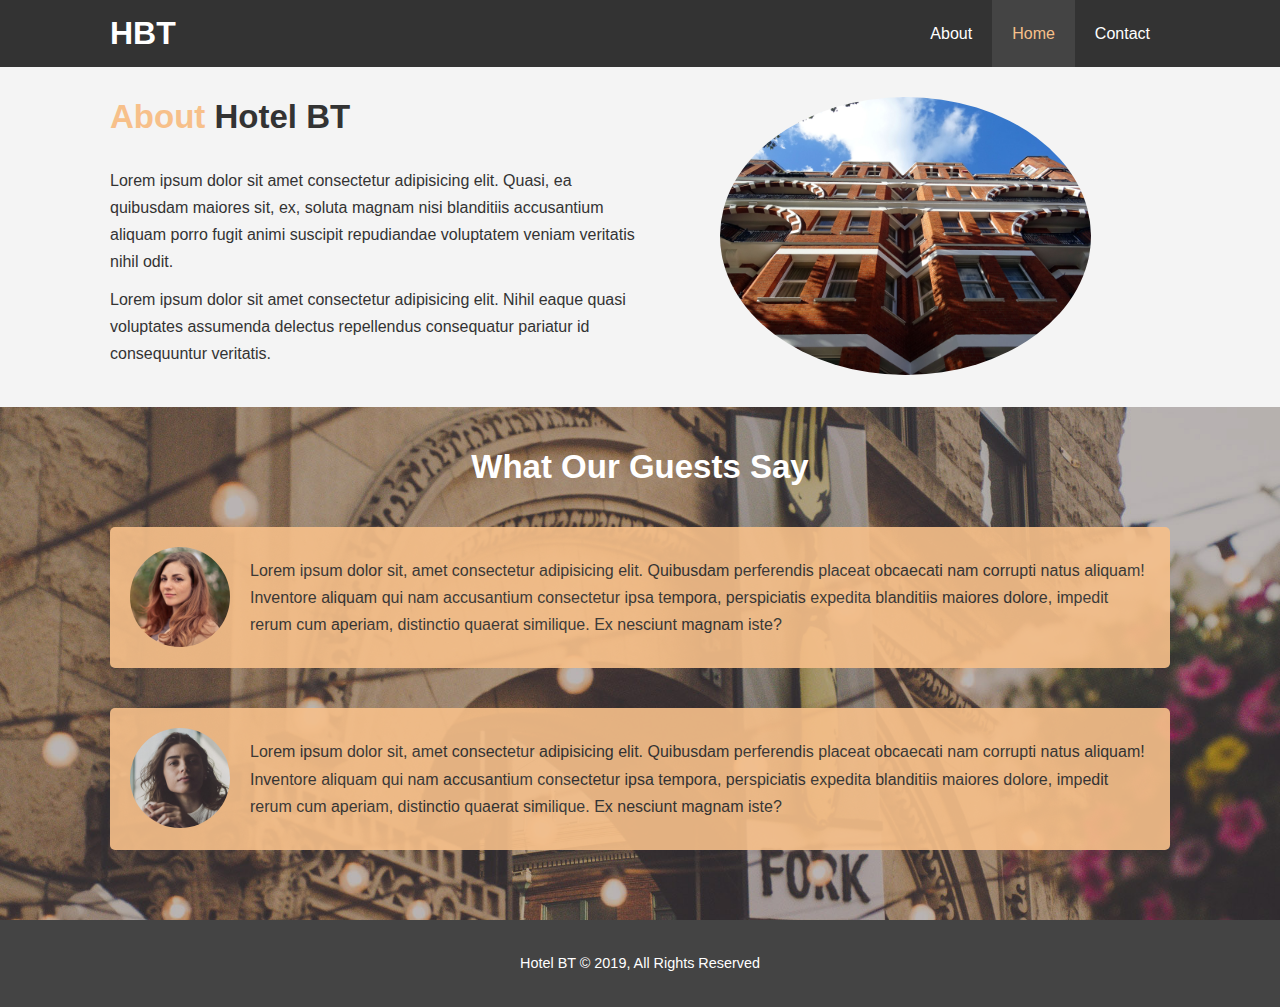
<file: about.html>
<!DOCTYPE html>
<html lang="en">
  <head>
    <meta charset="UTF-8" />
    <meta http-equiv="X-UA-Compatible" content="IE=edge" />
    <meta name="viewport" content="width=device-width, initial-scale=1.0" />
    <meta
      name="description"
      content="Welcome to the most extraordinary hotel in Pennsylvania, Philadelphia"
    />
    <meta name="keywords" content="hotel, Pennsylvania hotel" />
    <link rel="stylesheet" href="/css/style.css" />
    <link
      rel="stylesheet"
      media="screen and (max-width: 768px)"
      href="/css/mobile.css"
    />
    <title>Hotel BT | About</title>
  </head>
  <body>
    <header>
      <nav id="navbar">
        <div class="container">
          <h1 class="logo"><a href="index.html">HBT</a></h1>
          <ul>
            <li><a href="about.html">About</a></li>
            <li><a class="current" href="index.html">Home</a></li>
            <li><a href="contact.html">Contact</a></li>
          </ul>
        </div>
      </nav>
    </header>

    <section id="about-info" class="bg-light py-3">
      <div class="container">
        <div class="info-left">
          <h1 class="l-heading">
            <span class="text-primary">About</span> Hotel BT
          </h1>
          <p>
            Lorem ipsum dolor sit amet consectetur adipisicing elit. Quasi, ea
            quibusdam maiores sit, ex, soluta magnam nisi blanditiis accusantium
            aliquam porro fugit animi suscipit repudiandae voluptatem veniam
            veritatis nihil odit.
          </p>
          <p>
            Lorem ipsum dolor sit amet consectetur adipisicing elit. Nihil eaque
            quasi voluptates assumenda delectus repellendus consequatur pariatur
            id consequuntur veritatis.
          </p>
        </div>
        <div class="info-right">
          <img src="/image_resources/photo-2.jpg" alt="hotel" />
        </div>
      </div>
    </section>

    <div class="clr"></div>

    <section id="testimonials" class="py-3">
      <div class="container">
        <h2 class="l-heading">What Our Guests Say</h2>
        <div class="testimonial bg-primary">
          <img src="/image_resources/person-1.jpg" alt="Samantha" />
          <p>
            Lorem ipsum dolor sit, amet consectetur adipisicing elit. Quibusdam
            perferendis placeat obcaecati nam corrupti natus aliquam! Inventore
            aliquam qui nam accusantium consectetur ipsa tempora, perspiciatis
            expedita blanditiis maiores dolore, impedit rerum cum aperiam,
            distinctio quaerat similique. Ex nesciunt magnam iste?
          </p> 
        </div>
          <div class="testimonial bg-primary">
          <img src="/image_resources/person-2.jpg" alt="Jennifer" />
          <p>
            Lorem ipsum dolor sit, amet consectetur adipisicing elit. Quibusdam
            perferendis placeat obcaecati nam corrupti natus aliquam! Inventore
            aliquam qui nam accusantium consectetur ipsa tempora, perspiciatis
            expedita blanditiis maiores dolore, impedit rerum cum aperiam,
            distinctio quaerat similique. Ex nesciunt magnam iste?
          </p>
        </div>
      
    </section>

    <footer id="main-footer">
      <p>Hotel BT &copy; 2019, All Rights Reserved</p>
    </footer>
  </body>
</html>
</file>
<file: css/mobile.css>
#navbar .logo {
  float: none;
  text-align: center;
}

#navbar ul,
#navbar ul li {
  float: none;
}

#navbar ul li a {
  padding: 5px;
  border-bottom: #444 dotted 1px;
}

/* Home Info */

#home-info .info-img {
  display: none;
  height: 550px;
}

#home-info .info-content {
  float: none;
  width: 100%;
  height: 550px;
}

#home-info {
  padding-top: 1px;
}

/* Boxes */

.box {
  float: none;
  width: 100%;
}

/* About */

#about-info .info-right,
#about-info .info-left {
  float: none;
  width: 100%;
}

#about-info .info-right {
  margin-top: 30px;
}

.l-heading {
  text-align: center;
}

/* Contact */

#contact-info .box {
  border-bottom: #444 dotted 1px;
}
</file>
<file: css/style.css>
/* CSS Reset */

* {
  margin: 0;
  padding: 0;
  box-sizing: border-box;
}

/* Main Styling */

html,
body {
  font-family: "Segoe UI", Tahoma, Geneva, Verdana, sans-serif;
  line-height: 1.7em;
}

a {
  color: #333;
  text-decoration: none;
}

h1,
h2,
h3 {
  padding-bottom: 20px;
}

p {
  margin: 10px 0;
}

/* Utility Classes */
.container {
  margin: auto;
  max-width: 1100px;
  overflow: auto;
  padding: 0 20px;
}

.text-primary {
  color: #f7c08a;
}

.lead {
  font-size: 20px;
}

.btn {
  display: inline-block;
  font-size: 18px;
  color: #fff;
  background: #333;
  padding: 13px 20px;
  border: none;
  cursor: pointer;
}

.btn:hover {
  background: #f7c08a;
  color: #333;
}

.btn-light {
  background: #f4f4f4;
  color: #333;
}

.bg-dark {
  background: #333;
  color: #fff;
}

.bg-light {
  background: #f4f4f4;
  color: #333;
}

.bg-primary {
  background: #f7c08a;
  color: #333;
}

.clr {
  clear: both;
}

.l-heading {
  font-size: 33px;
  line-height: 1.2;
}

h2 span {
  color: #f7c08a;
}

/* Padding */

.py-1 {
  padding: 10px 0;
}
.py-2 {
  padding: 20px 0;
}
.py-3 {
  padding: 30px 0;
}

/* Navbar */

#navbar {
  background: #333;
  color: #fff;
  overflow: auto;
}

#navbar a {
  color: #fff;
}

#navbar .logo {
  float: left;
  padding-top: 20px;
}

#navbar ul {
  list-style: none;
  float: right;
}

#navbar ul li {
  float: left;
}

#navbar ul li a {
  display: block;
  padding: 20px;
  text-align: center;
}

#navbar ul li a:hover,
#navbar ul li a.current {
  background: #444;
  color: #f7c08a;
}

#showcase {
  background: url(/image_resources/showcase.jpg) no-repeat center center/cover;
  height: 600px;
}

#showcase .showcase-content {
  color: #fff;
  text-align: center;
  padding-top: 170px;
}

#showcase .showcase-content h1 {
  font-size: 60px;
  line-height: 1.2em;
}

#showcase .showcase-content p {
  padding-bottom: 20px;
  line-height: 1.7em;
}

/* Home Info */

#home-info {
  height: 400px;
}

#home-info .info-img {
  float: left;
  width: 50%;
  background: url(/image_resources/photo-1.jpg) no-repeat;
  min-height: 100%;
}

#home-info .info-content {
  float: right;
  width: 50%;
  height: 90%;
  text-align: center;
  padding: 50px, 30px;
  overflow: hidden;
  margin-top: 40px;
}

#home-info .info-content p {
  padding-bottom: 30px;
  font-size: 0.9em;
  margin-left: 30px;
  margin-right: 30px;
}

/* Features */

.box {
  float: left;
  width: 33.3%;
  padding: 25px;
  text-align: center;
  height: 200px;
}

.box i {
  /*icon*/
  margin-bottom: 10px;
}

#box2 {
  border-top: 300px;
}

/* About Info */

#about-info .info-right {
  float: right;
  width: 50%;
  min-height: 100%;
}

#about-info .info-right img {
  display: block;
  margin: auto;
  width: 70%;
  border-radius: 50%;
}

#about-info .info-left {
  float: left;
  width: 50%;
  min-height: 100%;
}

/* Testimonials */

#testimonials {
  height: 100%;
  background: url(/image_resources/test-bg.jpg) no-repeat center center/cover;
  padding-top: 40px;
}

#testimonials h2 {
  color: #fff;
  text-align: center;
  padding-bottom: 40px;
}

#testimonials .testimonial {
  padding: 20px;
  margin-bottom: 40px;
  border-radius: 5px;
  opacity: 0.9;
}

#testimonials .testimonial img {
  width: 100px;
  float: left;
  margin-right: 20px;
  border-radius: 50%;
}

/* Contact Form */

#contact-form .form-group {
  margin-bottom: 20px;
}

#contact-form label {
  display: block;
  margin-bottom: 5px;
}

#contact-form input,
#contact-form textarea {
  width: 100%;
  padding: 10px;
  border: 1px #ddd solid;
}

#message input {
  height: 500px;
}

#contact-form textarea {
  height: 200px;
}

#contact-form input:focus,
#contact-form textarea:focus {
  outline: none;
  border-color: #f7c08a;
}

#main-footer {
  text-align: center;
  background: #444;
  color: #fff;
  padding: 20px;
  font-size: 0.9em;
}
</file>
